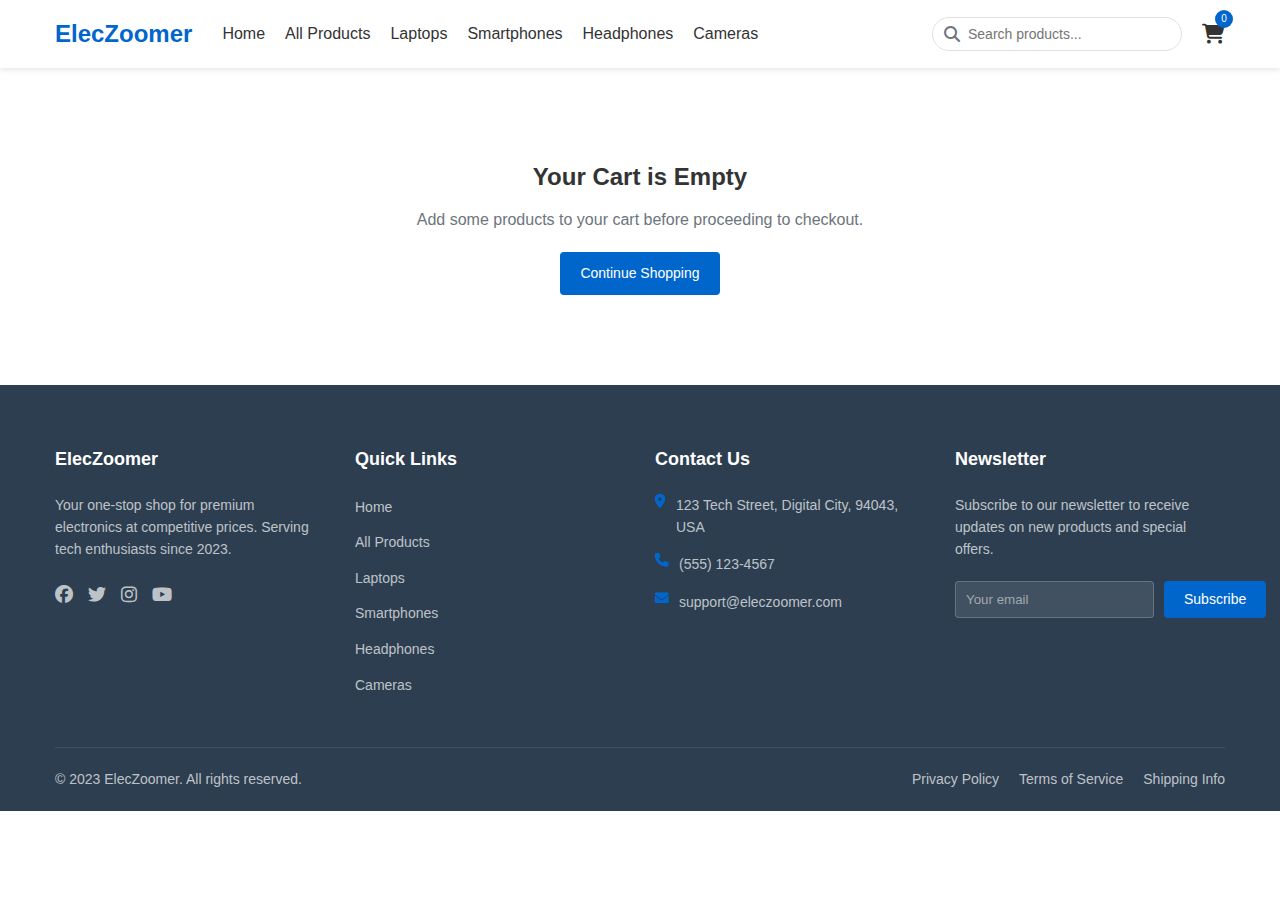
<file: checkout.html>
<!DOCTYPE html>
<html lang="en">
<head>
  <meta charset="UTF-8">
  <meta name="viewport" content="width=device-width, initial-scale=1.0">
  <title>Checkout - ElecZoomer</title>
  <link rel="stylesheet" href="styles.css">
  <link rel="stylesheet" href="https://cdnjs.cloudflare.com/ajax/libs/font-awesome/6.4.0/css/all.min.css">
</head>
<body>
  <!-- Navbar -->
  <header class="navbar">
    <div class="container">
      <div class="navbar-left">
        <button class="menu-toggle" id="menuToggle">
          <i class="fas fa-bars"></i>
        </button>
        <a href="index.html" class="logo">ElecZoomer</a>
        <nav class="nav-menu">
          <ul>
            <li><a href="index.html">Home</a></li>
            <li><a href="products.html">All Products</a></li>
            <li><a href="products.html?category=Laptops">Laptops</a></li>
            <li><a href="products.html?category=Smartphones">Smartphones</a></li>
            <li><a href="products.html?category=Headphones">Headphones</a></li>
            <li><a href="products.html?category=Cameras">Cameras</a></li>
          </ul>
        </nav>
      </div>
      <div class="navbar-right">
        <div class="search-bar">
          <i class="fas fa-search"></i>
          <input type="search" placeholder="Search products...">
        </div>
        <div class="cart-icon" id="cartToggle">
          <i class="fas fa-shopping-cart"></i>
          <span class="cart-count" id="cartCount">0</span>
        </div>
      </div>
    </div>
  </header>

  <!-- Mobile Menu Sidebar -->
  <div class="mobile-menu" id="mobileMenu">
    <div class="mobile-menu-header">
      <button class="close-menu" id="closeMenu">
        <i class="fas fa-times"></i>
      </button>
    </div>
    <nav class="mobile-nav">
      <ul>
        <li><a href="index.html">Home</a></li>
        <li><a href="products.html">All Products</a></li>
        <li><a href="products.html?category=Laptops">Laptops</a></li>
        <li><a href="products.html?category=Smartphones">Smartphones</a></li>
        <li><a href="products.html?category=Headphones">Headphones</a></li>
        <li><a href="products.html?category=Cameras">Cameras</a></li>
      </ul>
    </nav>
  </div>

  <!-- Checkout Content -->
  <main class="container checkout-page">
    <!-- Empty Cart Message -->
    <div class="empty-cart-message" id="emptyCartMessage">
      <h1>Your Cart is Empty</h1>
      <p>Add some products to your cart before proceeding to checkout.</p>
      <a href="products.html" class="btn btn-primary">Continue Shopping</a>
    </div>

    <!-- Order Confirmation -->
    <div class="order-confirmation" id="orderConfirmation">
      <div class="confirmation-content">
        <div class="confirmation-icon">
          <i class="fas fa-check"></i>
        </div>
        
        <h1>Thank You for Your Order!</h1>
        <p>Your order has been placed and will be processed shortly. 
           A confirmation email has been sent to your email address.</p>
        
        <div class="order-reference">
          <div class="reference-label">Order Reference:</div>
          <div class="reference-number" id="orderReference">#EZ123456</div>
        </div>
        
        <a href="index.html" class="btn btn-primary">Continue Shopping</a>
      </div>
    </div>

    <!-- Checkout Form -->
    <div class="checkout-content" id="checkoutContent">
      <div class="checkout-header">
        <a href="products.html" class="back-link">
          <i class="fas fa-chevron-left"></i>
          Continue Shopping
        </a>
        <h1>Checkout</h1>
      </div>
      
      <div class="checkout-steps">
        <div class="step active" id="step1">
          <div class="step-number">1</div>
          <div class="step-name">Information</div>
        </div>
        <div class="step-divider"></div>
        <div class="step" id="step2">
          <div class="step-number">2</div>
          <div class="step-name">Shipping</div>
        </div>
        <div class="step-divider"></div>
        <div class="step" id="step3">
          <div class="step-number">3</div>
          <div class="step-name">Payment</div>
        </div>
      </div>
      
      <div class="checkout-grid">
        <div class="checkout-form">
          <!-- Information Step -->
          <div class="checkout-step-content active" id="informationStep">
            <form id="informationForm">
              <div class="form-row">
                <div class="form-group">
                  <label for="firstName">First Name</label>
                  <input type="text" id="firstName" required>
                </div>
                <div class="form-group">
                  <label for="lastName">Last Name</label>
                  <input type="text" id="lastName" required>
                </div>
              </div>
              
              <div class="form-group">
                <label for="email">Email</label>
                <input type="email" id="email" required>
              </div>
              
              <div class="form-group">
                <label for="phone">Phone</label>
                <input type="tel" id="phone" required>
              </div>
              
              <div class="form-group">
                <label for="address">Address</label>
                <input type="text" id="address" required>
              </div>
              
              <div class="form-row">
                <div class="form-group">
                  <label for="city">City</label>
                  <input type="text" id="city" required>
                </div>
                <div class="form-group">
                  <label for="state">State</label>
                  <input type="text" id="state" required>
                </div>
                <div class="form-group">
                  <label for="zipCode">Zip Code</label>
                  <input type="text" id="zipCode" required>
                </div>
              </div>
              
              <div class="form-group">
                <label for="country">Country</label>
                <input type="text" id="country" required>
              </div>
              
              <div class="form-buttons">
                <button type="submit" class="btn btn-primary">Continue to Shipping</button>
              </div>
            </form>
          </div>
          
          <!-- Shipping Step -->
          <div class="checkout-step-content" id="shippingStep">
            <form id="shippingForm">
              <h3>Shipping Method</h3>
              
              <div class="shipping-options">
                <div class="shipping-option">
                  <input type="radio" name="shipping" id="standard" value="standard" checked>
                  <label for="standard">
                    <div class="option-content">
                      <div class="option-info">
                        <span class="option-name">Standard Shipping</span>
                        <span class="option-description">Delivery within 3-5 business days</span>
                      </div>
                      <span class="option-price">$5.00</span>
                    </div>
                  </label>
                </div>
                
                <div class="shipping-option">
                  <input type="radio" name="shipping" id="express" value="express">
                  <label for="express">
                    <div class="option-content">
                      <div class="option-info">
                        <span class="option-name">Express Shipping</span>
                        <span class="option-description">Delivery within 1-2 business days</span>
                      </div>
                      <span class="option-price">$15.00</span>
                    </div>
                  </label>
                </div>
                
                <div class="shipping-option">
                  <input type="radio" name="shipping" id="pickup" value="pickup">
                  <label for="pickup">
                    <div class="option-content">
                      <div class="option-info">
                        <span class="option-name">Store Pickup</span>
                        <span class="option-description">Pickup at your convenience from our store</span>
                      </div>
                      <span class="option-price">Free</span>
                    </div>
                  </label>
                </div>
              </div>
              
              <div class="form-buttons">
                <button type="button" class="btn btn-outline" id="backToInformation">Back</button>
                <button type="submit" class="btn btn-primary">Continue to Payment</button>
              </div>
            </form>
          </div>
          
          <!-- Payment Step -->
          <div class="checkout-step-content" id="paymentStep">
            <form id="paymentForm">
              <h3>Payment Method</h3>
              
              <div class="payment-method">
                <div class="payment-header">
                  <i class="fas fa-credit-card"></i>
                  <span>Credit Card</span>
                </div>
                
                <div class="payment-form">
                  <div class="form-group">
                    <label for="cardNumber">Card Number</label>
                    <input type="text" id="cardNumber" placeholder="1234 5678 9012 3456" required>
                  </div>
                  
                  <div class="form-row">
                    <div class="form-group">
                      <label for="expiry">Expiry Date</label>
                      <input type="text" id="expiry" placeholder="MM/YY" required>
                    </div>
                    <div class="form-group">
                      <label for="cvc">CVC</label>
                      <input type="text" id="cvc" placeholder="123" required>
                    </div>
                  </div>
                  
                  <div class="form-group">
                    <label for="nameOnCard">Name on Card</label>
                    <input type="text" id="nameOnCard" required>
                  </div>
                </div>
              </div>
              
              <div class="form-buttons">
                <button type="button" class="btn btn-outline" id="backToShipping">Back</button>
                <button type="submit" class="btn btn-primary">Place Order</button>
              </div>
            </form>
          </div>
        </div>
        
        <div class="order-summary">
          <h3>Order Summary</h3>
          
          <div class="summary-items" id="summaryItems">
            <!-- Order items will be added here dynamically -->
          </div>
          
          <div class="summary-divider"></div>
          
          <div class="summary-totals">
            <div class="summary-row">
              <span>Subtotal</span>
              <span id="subtotalAmount">$0.00</span>
            </div>
            <div class="summary-row">
              <span>Shipping</span>
              <span id="shippingAmount">$5.00</span>
            </div>
            <div class="summary-row total">
              <span>Total</span>
              <span id="totalAmount">$0.00</span>
            </div>
          </div>
        </div>
      </div>
    </div>
  </main>

  <!-- Footer -->
  <footer class="footer">
    <div class="container">
      <div class="footer-grid">
        <div class="footer-col">
          <h3>ElecZoomer</h3>
          <p>Your one-stop shop for premium electronics at competitive prices. Serving tech enthusiasts since 2023.</p>
          <div class="social-links">
            <a href="#"><i class="fab fa-facebook"></i></a>
            <a href="#"><i class="fab fa-twitter"></i></a>
            <a href="#"><i class="fab fa-instagram"></i></a>
            <a href="#"><i class="fab fa-youtube"></i></a>
          </div>
        </div>
        <div class="footer-col">
          <h3>Quick Links</h3>
          <ul>
            <li><a href="index.html">Home</a></li>
            <li><a href="products.html">All Products</a></li>
            <li><a href="products.html?category=Laptops">Laptops</a></li>
            <li><a href="products.html?category=Smartphones">Smartphones</a></li>
            <li><a href="products.html?category=Headphones">Headphones</a></li>
            <li><a href="products.html?category=Cameras">Cameras</a></li>
          </ul>
        </div>
        <div class="footer-col">
          <h3>Contact Us</h3>
          <div class="contact-info">
            <p><i class="fas fa-map-marker-alt"></i> 123 Tech Street, Digital City, 94043, USA</p>
            <p><i class="fas fa-phone"></i> (555) 123-4567</p>
            <p><i class="fas fa-envelope"></i> support@eleczoomer.com</p>
          </div>
        </div>
        <div class="footer-col">
          <h3>Newsletter</h3>
          <p>Subscribe to our newsletter to receive updates on new products and special offers.</p>
          <div class="newsletter-form">
            <input type="email" placeholder="Your email">
            <button class="btn btn-primary">Subscribe</button>
          </div>
        </div>
      </div>
      <div class="footer-bottom">
        <p>&copy; 2023 ElecZoomer. All rights reserved.</p>
        <div class="footer-links">
          <a href="#">Privacy Policy</a>
          <a href="#">Terms of Service</a>
          <a href="#">Shipping Info</a>
        </div>
      </div>
    </div>
  </footer>

  <!-- Overlay -->
  <div class="overlay" id="overlay"></div>

  <!-- Toast Notification -->
  <div class="toast" id="toast">
    <div class="toast-content">
      <p id="toastMessage"></p>
    </div>
  </div>

  <script src="js/data.js"></script>
  <script src="js/main.js"></script>
  <script src="js/checkout.js"></script>
</body>
</html>
</file>
<file: styles.css>
/* Base Styles */
:root {
  --primary-color: #0066cc;
  --primary-dark: #0055b3;
  --secondary-color: #2c3e50;
  --accent-color: #3498db;
  --success-color: #27ae60;
  --danger-color: #e74c3c;
  --warning-color: #f39c12;
  --light-gray: #f8f9fa;
  --gray: #e9ecef;
  --dark-gray: #343a40;
  --text-color: #333;
  --text-light: #6c757d;
  --white: #fff;
  --border-color: #dee2e6;
  --border-radius: 4px;
  --box-shadow: 0 2px 5px rgba(0, 0, 0, 0.1);
  --transition: all 0.3s ease;
  --container-width: 1200px;
}

* {
  margin: 0;
  padding: 0;
  box-sizing: border-box;
}

body {
  font-family: 'Segoe UI', Tahoma, Geneva, Verdana, sans-serif;
  line-height: 1.6;
  color: var(--text-color);
  background-color: var(--white);
}

.container {
  max-width: var(--container-width);
  margin: 0 auto;
  padding: 0 15px;
}

a {
  text-decoration: none;
  color: var(--primary-color);
  transition: var(--transition);
}

a:hover {
  color: var(--primary-dark);
}

ul {
  list-style: none;
}

img {
  max-width: 100%;
  height: auto;
}

/* Button Styles */
.btn {
  display: inline-flex;
  align-items: center;
  justify-content: center;
  padding: 10px 20px;
  background-color: var(--gray);
  color: var(--text-color);
  border: none;
  border-radius: var(--border-radius);
  font-size: 14px;
  font-weight: 500;
  cursor: pointer;
  transition: var(--transition);
  text-align: center;
}

.btn:hover {
  background-color: #d8d8d8;
}

.btn-primary {
  background-color: var(--primary-color);
  color: var(--white);
}

.btn-primary:hover {
  background-color: var(--primary-dark);
  color: var(--white);
}

.btn-outline {
  background-color: transparent;
  border: 1px solid var(--border-color);
}

.btn-outline:hover {
  background-color: var(--gray);
}

.btn-light {
  background-color: var(--white);
  color: var(--primary-color);
}

.btn-light:hover {
  background-color: var(--light-gray);
}

.btn-icon {
  width: 40px;
  height: 40px;
  padding: 0;
  border-radius: 50%;
}

/* Navbar Styles */
.navbar {
  background-color: var(--white);
  box-shadow: var(--box-shadow);
  padding: 15px 0;
  position: sticky;
  top: 0;
  z-index: 1000;
}

.navbar .container {
  display: flex;
  justify-content: space-between;
  align-items: center;
}

.navbar-left {
  display: flex;
  align-items: center;
}

.menu-toggle {
  display: none;
  background: none;
  border: none;
  font-size: 20px;
  cursor: pointer;
  margin-right: 15px;
}

.logo {
  font-size: 24px;
  font-weight: 700;
  color: var(--primary-color);
  margin-right: 30px;
}

.nav-menu ul {
  display: flex;
}

.nav-menu li {
  margin-right: 20px;
}

.nav-menu a {
  color: var(--text-color);
  font-weight: 500;
}

.nav-menu a:hover,
.nav-menu a.active {
  color: var(--primary-color);
}

.navbar-right {
  display: flex;
  align-items: center;
}

.search-bar {
  position: relative;
  margin-right: 20px;
}

.search-bar input {
  padding: 8px 12px 8px 35px;
  border: 1px solid var(--border-color);
  border-radius: 20px;
  width: 250px;
  font-size: 14px;
}

.search-bar i {
  position: absolute;
  left: 12px;
  top: 50%;
  transform: translateY(-50%);
  color: var(--text-light);
}

.cart-icon {
  position: relative;
  font-size: 20px;
  color: var(--text-color);
  cursor: pointer;
}

.cart-count {
  position: absolute;
  top: -8px;
  right: -8px;
  background-color: var(--primary-color);
  color: var(--white);
  font-size: 10px;
  width: 18px;
  height: 18px;
  border-radius: 50%;
  display: flex;
  align-items: center;
  justify-content: center;
}

/* Mobile Menu */
.mobile-menu {
  position: fixed;
  top: 0;
  left: -300px;
  width: 280px;
  height: 100%;
  background-color: var(--white);
  box-shadow: var(--box-shadow);
  z-index: 1100;
  transition: left 0.3s ease;
  overflow-y: auto;
}

.mobile-menu.active {
  left: 0;
}

.mobile-menu-header {
  padding: 20px;
  display: flex;
  justify-content: flex-end;
}

.close-menu {
  background: none;
  border: none;
  font-size: 20px;
  cursor: pointer;
}

.mobile-nav ul {
  padding: 0 20px;
}

.mobile-nav li {
  margin-bottom: 15px;
}

.mobile-nav a {
  display: block;
  color: var(--text-color);
  font-size: 16px;
  padding: 5px 0;
}

/* Cart Sidebar */
.cart-sidebar {
  position: fixed;
  top: 0;
  right: -400px;
  width: 350px;
  height: 100%;
  background-color: var(--white);
  box-shadow: var(--box-shadow);
  z-index: 1100;
  transition: right 0.3s ease;
  display: flex;
  flex-direction: column;
}

.cart-sidebar.active {
  right: 0;
}

.cart-header {
  padding: 20px;
  border-bottom: 1px solid var(--border-color);
  display: flex;
  justify-content: space-between;
  align-items: center;
}

.cart-header h2 {
  font-size: 20px;
  margin: 0;
}

.close-cart {
  background: none;
  border: none;
  font-size: 20px;
  cursor: pointer;
}

.cart-items {
  flex: 1;
  overflow-y: auto;
  padding: 20px;
}

.cart-item {
  display: flex;
  margin-bottom: 20px;
  padding-bottom: 20px;
  border-bottom: 1px solid var(--border-color);
}

.cart-item-image {
  width: 80px;
  height: 80px;
  margin-right: 15px;
  overflow: hidden;
  border-radius: var(--border-radius);
  background-color: var(--gray);
  position: relative;
}

.cart-item-image img {
  width: 100%;
  height: 100%;
  object-fit: cover;
}

.cart-item-image .item-quantity {
  position: absolute;
  top: 0;
  right: 0;
  background-color: var(--primary-color);
  color: var(--white);
  font-size: 12px;
  width: 20px;
  height: 20px;
  display: flex;
  align-items: center;
  justify-content: center;
  border-radius: 0 0 0 var(--border-radius);
}

.cart-item-content {
  flex: 1;
}

.cart-item-header {
  display: flex;
  justify-content: space-between;
  margin-bottom: 5px;
}

.cart-item-title {
  font-weight: 500;
  font-size: 14px;
}

.cart-item-remove {
  background: none;
  border: none;
  color: var(--text-light);
  cursor: pointer;
  font-size: 16px;
}

.cart-item-category {
  color: var(--text-light);
  font-size: 12px;
  margin-bottom: 5px;
}

.cart-item-price {
  font-weight: 500;
}

.cart-item-controls {
  display: flex;
  align-items: center;
  margin-top: 5px;
}

.quantity-control {
  display: flex;
  align-items: center;
  border: 1px solid var(--border-color);
  border-radius: var(--border-radius);
  overflow: hidden;
}

.quantity-btn {
  background: none;
  border: none;
  width: 28px;
  height: 28px;
  display: flex;
  align-items: center;
  justify-content: center;
  cursor: pointer;
}

.quantity-value {
  width: 30px;
  text-align: center;
}

.cart-item-total {
  margin-left: auto;
  font-weight: 500;
}

.cart-empty {
  flex: 1;
  display: flex;
  flex-direction: column;
  align-items: center;
  justify-content: center;
  padding: 20px;
  text-align: center;
}

.cart-empty h3 {
  margin-bottom: 10px;
}

.cart-empty p {
  color: var(--text-light);
  margin-bottom: 20px;
}

.cart-footer {
  padding: 20px;
  border-top: 1px solid var(--border-color);
}

.cart-total {
  display: flex;
  justify-content: space-between;
  margin-bottom: 20px;
  font-weight: 500;
  font-size: 18px;
}

.cart-footer .btn {
  width: 100%;
}

/* Overlay */
.overlay {
  position: fixed;
  top: 0;
  left: 0;
  width: 100%;
  height: 100%;
  background-color: rgba(0, 0, 0, 0.5);
  z-index: 1050;
  opacity: 0;
  visibility: hidden;
  transition: var(--transition);
}

.overlay.active {
  opacity: 1;
  visibility: visible;
}

/* Toast Notification */
.toast {
  position: fixed;
  bottom: 20px;
  right: 20px;
  transform: translateY(100px);
  opacity: 0;
  visibility: hidden;
  z-index: 2000;
  transition: var(--transition);
}

.toast.active {
  transform: translateY(0);
  opacity: 1;
  visibility: visible;
}

.toast-content {
  background-color: var(--secondary-color);
  color: var(--white);
  padding: 15px 20px;
  border-radius: var(--border-radius);
  box-shadow: var(--box-shadow);
  min-width: 250px;
}

/* Hero Section */
.hero {
  height: 500px;
  background-image: url('https://images.unsplash.com/photo-1488590528505-98d2b5aba04b?ixlib=rb-4.0.3&ixid=M3wxMjA3fDB8MHxwaG90by1wYWdlfHx8fGVufDB8fHx8fA%3D%3D&auto=format&fit=crop&w=2340&q=80');
  background-size: cover;
  background-position: center;
  position: relative;
  color: var(--white);
}

.hero::before {
  content: '';
  position: absolute;
  top: 0;
  left: 0;
  width: 100%;
  height: 100%;
  background: linear-gradient(to bottom right, rgba(0, 0, 0, 0.7), rgba(0, 0, 0, 0.4));
}

.hero-content {
  position: relative;
  z-index: 1;
  height: 100%;
  display: flex;
  flex-direction: column;
  justify-content: center;
  align-items: center;
  text-align: center;
  max-width: 800px;
}

.hero h1 {
  font-size: 48px;
  font-weight: 700;
  margin-bottom: 16px;
  line-height: 1.2;
}

.hero h1 span {
  color: var(--primary-color);
}

.hero p {
  font-size: 18px;
  margin-bottom: 30px;
  max-width: 600px;
}

.hero-buttons {
  display: flex;
  gap: 16px;
}

/* Featured Products Section */
.featured-products {
  padding: 60px 0;
}

.section-header {
  display: flex;
  justify-content: space-between;
  align-items: flex-start;
  margin-bottom: 30px;
}

.section-header h2 {
  font-size: 30px;
  margin-bottom: 10px;
}

.section-header p {
  color: var(--text-light);
  max-width: 600px;
}

.products-grid {
  display: grid;
  grid-template-columns: repeat(auto-fill, minmax(280px, 1fr));
  gap: 30px;
}

.product-card {
  border: 1px solid var(--border-color);
  border-radius: var(--border-radius);
  overflow: hidden;
  transition: var(--transition);
  height: 100%;
  display: flex;
  flex-direction: column;
}

.product-card:hover {
  box-shadow: 0 5px 15px rgba(0, 0, 0, 0.1);
  transform: translateY(-5px);
}

.product-image {
  height: 220px;
  position: relative;
  overflow: hidden;
}

.product-image img {
  width: 100%;
  height: 100%;
  object-fit: cover;
  transition: transform 0.5s ease;
}

.product-card:hover .product-image img {
  transform: scale(1.05);
}

.product-badges {
  position: absolute;
  top: 10px;
  left: 10px;
  display: flex;
  flex-direction: column;
  gap: 5px;
}

.badge {
  padding: 4px 8px;
  font-size: 12px;
  font-weight: 500;
  border-radius: var(--border-radius);
  color: var(--white);
}

.badge-new {
  background-color: var(--success-color);
}

.badge-sale {
  background-color: var(--danger-color);
}

.product-content {
  padding: 20px;
  flex: 1;
  display: flex;
  flex-direction: column;
}

.product-rating {
  display: flex;
  align-items: center;
  margin-bottom: 8px;
}

.stars {
  color: var(--warning-color);
  margin-right: 5px;
}

.review-count {
  color: var(--text-light);
  font-size: 12px;
}

.product-title {
  font-size: 16px;
  font-weight: 500;
  margin-bottom: 5px;
  line-height: 1.3;
}

.product-title a {
  color: var(--text-color);
}

.product-title a:hover {
  color: var(--primary-color);
}

.product-category {
  color: var(--text-light);
  font-size: 14px;
  margin-bottom: 10px;
}

.product-price {
  margin-top: auto;
  display: flex;
  align-items: center;
  gap: 10px;
  margin-bottom: 15px;
}

.current-price {
  font-size: 18px;
  font-weight: 600;
}

.original-price {
  color: var(--text-light);
  text-decoration: line-through;
  font-size: 14px;
}

.product-action {
  margin-top: auto;
}

.product-action .btn {
  width: 100%;
}

/* Why Shop Section */
.why-shop-section {
  background-color: var(--light-gray);
  padding: 60px 0;
}

.why-shop-section h2 {
  text-align: center;
  font-size: 30px;
  margin-bottom: 40px;
}

.benefits-grid {
  display: grid;
  grid-template-columns: repeat(auto-fit, minmax(250px, 1fr));
  gap: 30px;
}

.benefit-card {
  background-color: var(--white);
  border-radius: var(--border-radius);
  padding: 25px;
  text-align: center;
  box-shadow: var(--box-shadow);
}

.benefit-icon {
  width: 60px;
  height: 60px;
  background-color: rgba(0, 102, 204, 0.1);
  border-radius: 50%;
  display: flex;
  align-items: center;
  justify-content: center;
  margin: 0 auto 15px;
  font-size: 24px;
  color: var(--primary-color);
}

.benefit-card h3 {
  font-size: 18px;
  margin-bottom: 10px;
}

.benefit-card p {
  color: var(--text-light);
  font-size: 14px;
}

/* Categories Section */
.categories {
  padding: 60px 0;
}

.categories h2 {
  text-align: center;
  font-size: 30px;
  margin-bottom: 40px;
}

.categories-grid {
  display: grid;
  grid-template-columns: repeat(auto-fit, minmax(250px, 1fr));
  gap: 30px;
}

.category-card {
  position: relative;
  height: 200px;
  border-radius: var(--border-radius);
  overflow: hidden;
  cursor: pointer;
}

.category-image {
  width: 100%;
  height: 100%;
}

.category-image img {
  width: 100%;
  height: 100%;
  object-fit: cover;
  transition: transform 0.5s ease;
}

.category-card:hover .category-image img {
  transform: scale(1.05);
}

.category-overlay {
  position: absolute;
  top: 0;
  left: 0;
  width: 100%;
  height: 100%;
  background: rgba(0, 0, 0, 0.4);
  transition: background 0.3s ease;
}

.category-card:hover .category-overlay {
  background: rgba(0, 0, 0, 0.5);
}

.category-content {
  position: absolute;
  top: 0;
  left: 0;
  width: 100%;
  height: 100%;
  display: flex;
  flex-direction: column;
  align-items: center;
  justify-content: center;
  color: var(--white);
  text-align: center;
}

.category-name {
  font-size: 20px;
  font-weight: 600;
  margin-bottom: 5px;
}

.category-count {
  font-size: 14px;
}

/* Special Offer Section */
.special-offer {
  margin: 40px auto;
  background-color: var(--primary-color);
  border-radius: var(--border-radius);
  overflow: hidden;
  display: grid;
  grid-template-columns: 1fr 1fr;
}

.offer-content {
  padding: 40px;
  color: var(--white);
  display: flex;
  flex-direction: column;
  justify-content: center;
}

.offer-content h2 {
  font-size: 30px;
  margin-bottom: 15px;
}

.offer-content p {
  margin-bottom: 25px;
  font-size: 16px;
}

.offer-image {
  height: 100%;
  min-height: 250px;
}

.offer-image img {
  width: 100%;
  height: 100%;
  object-fit: cover;
}

/* Footer Styles */
.footer {
  background-color: var(--secondary-color);
  color: var(--white);
  padding: 60px 0 20px;
}

.footer-grid {
  display: grid;
  grid-template-columns: repeat(auto-fit, minmax(250px, 1fr));
  gap: 30px;
  margin-bottom: 40px;
}

.footer-col h3 {
  font-size: 18px;
  margin-bottom: 20px;
  font-weight: 600;
}

.footer-col p {
  color: rgba(255, 255, 255, 0.7);
  margin-bottom: 20px;
  font-size: 14px;
}

.social-links {
  display: flex;
  gap: 15px;
}

.social-links a {
  color: rgba(255, 255, 255, 0.7);
  font-size: 18px;
  transition: var(--transition);
}

.social-links a:hover {
  color: var(--white);
}

.footer-col ul li {
  margin-bottom: 10px;
}

.footer-col ul li a {
  color: rgba(255, 255, 255, 0.7);
  font-size: 14px;
  transition: var(--transition);
}

.footer-col ul li a:hover {
  color: var(--white);
}

.contact-info p {
  display: flex;
  align-items: flex-start;
  margin-bottom: 15px;
}

.contact-info i {
  margin-right: 10px;
  color: var(--primary-color);
}

.newsletter-form {
  display: flex;
  gap: 10px;
}

.newsletter-form input {
  flex: 1;
  padding: 10px;
  border: 1px solid rgba(255, 255, 255, 0.2);
  background-color: rgba(255, 255, 255, 0.1);
  color: var(--white);
  border-radius: var(--border-radius);
}

.newsletter-form input::placeholder {
  color: rgba(255, 255, 255, 0.5);
}

.footer-bottom {
  border-top: 1px solid rgba(255, 255, 255, 0.1);
  padding-top: 20px;
  display: flex;
  justify-content: space-between;
  align-items: center;
  flex-wrap: wrap;
  gap: 20px;
}

.footer-bottom p {
  color: rgba(255, 255, 255, 0.7);
  font-size: 14px;
}

.footer-links {
  display: flex;
  gap: 20px;
}

.footer-links a {
  color: rgba(255, 255, 255, 0.7);
  font-size: 14px;
}

.footer-links a:hover {
  color: var(--white);
}

/* Products Page Styles */
.product-page {
  padding: 40px 0;
}

.product-header {
  display: flex;
  justify-content: space-between;
  align-items: center;
  margin-bottom: 30px;
}

.product-header h1 {
  font-size: 28px;
}

.filter-button {
  display: none;
  background-color: var(--white);
  border: 1px solid var(--border-color);
  padding: 8px 15px;
  border-radius: var(--border-radius);
  cursor: pointer;
  font-size: 14px;
}

.filter-button i {
  margin-right: 5px;
}

.product-container {
  display: grid;
  grid-template-columns: 250px 1fr;
  gap: 30px;
}

.filter-sidebar {
  background-color: var(--white);
  border-radius: var(--border-radius);
  padding: 20px;
  border: 1px solid var(--border-color);
  align-self: start;
}

.filter-header {
  display: none;
  justify-content: space-between;
  align-items: center;
  margin-bottom: 20px;
}

.filter-header h3 {
  font-size: 18px;
}

.close-filter {
  background: none;
  border: none;
  font-size: 18px;
  cursor: pointer;
}

.filter-section {
  margin-bottom: 25px;
}

.filter-section h3 {
  font-size: 16px;
  margin-bottom: 15px;
  padding-bottom: 8px;
  border-bottom: 1px solid var(--border-color);
}

.filter-options {
  display: flex;
  flex-direction: column;
  gap: 10px;
}

.filter-option {
  display: flex;
  align-items: center;
}

.filter-option input[type="radio"] {
  margin-right: 8px;
}

.filter-option label {
  cursor: pointer;
}

.price-slider {
  margin-top: 15px;
}

.price-inputs {
  display: flex;
  justify-content: space-between;
  margin-bottom: 10px;
}

.slider {
  width: 100%;
  height: 5px;
  background: var(--border-color);
  outline: none;
  -webkit-appearance: none;
  margin: 10px 0;
}

.slider::-webkit-slider-thumb {
  -webkit-appearance: none;
  width: 15px;
  height: 15px;
  border-radius: 50%;
  background: var(--primary-color);
  cursor: pointer;
}

.products-container {
  flex: 1;
}

.active-filters {
  display: flex;
  flex-wrap: wrap;
  gap: 10px;
  margin-bottom: 15px;
}

.filter-tag {
  display: flex;
  align-items: center;
  background-color: var(--gray);
  padding: 5px 10px;
  border-radius: 20px;
  font-size: 13px;
}

.filter-tag i {
  margin-left: 5px;
  cursor: pointer;
}

.products-count {
  margin-bottom: 20px;
  color: var(--text-light);
}

.no-products {
  text-align: center;
  padding: 50px 0;
  display: none;
}

.no-products h3 {
  font-size: 20px;
  margin-bottom: 10px;
}

.no-products p {
  color: var(--text-light);
  margin-bottom: 20px;
}

/* Product Detail Page Styles */
.product-detail-page {
  padding: 40px 0;
}

.breadcrumb {
  display: flex;
  align-items: center;
  margin-bottom: 30px;
  font-size: 14px;
  flex-wrap: wrap;
}

.breadcrumb a, .breadcrumb span {
  margin: 0 5px;
}

.breadcrumb i {
  font-size: 10px;
  color: var(--text-light);
}

.breadcrumb .current {
  color: var(--text-color);
  font-weight: 500;
}

.product-not-found {
  text-align: center;
  padding: 50px 0;
  display: none;
}

.product-not-found h1 {
  font-size: 24px;
  margin-bottom: 10px;
}

.product-not-found p {
  color: var(--text-light);
  margin-bottom: 20px;
}

.product-detail {
  display: grid;
  grid-template-columns: 1fr 1fr;
  gap: 40px;
  margin-bottom: 60px;
}

.product-images {
  display: flex;
  flex-direction: column;
  gap: 15px;
}

.main-image {
  width: 100%;
  height: 400px;
  background-color: var(--light-gray);
  border-radius: var(--border-radius);
  overflow: hidden;
}

.main-image img {
  width: 100%;
  height: 100%;
  object-fit: contain;
}

.image-thumbnails {
  display: flex;
  gap: 10px;
  overflow-x: auto;
  padding-bottom: 5px;
}

.thumbnail {
  width: 80px;
  height: 80px;
  border-radius: var(--border-radius);
  overflow: hidden;
  cursor: pointer;
  border: 2px solid transparent;
  transition: var(--transition);
  flex-shrink: 0;
}

.thumbnail img {
  width: 100%;
  height: 100%;
  object-fit: cover;
}

.thumbnail.active {
  border-color: var(--primary-color);
}

.product-info h1 {
  font-size: 28px;
  margin-bottom: 15px;
}

.product-rating {
  display: flex;
  align-items: center;
  margin-bottom: 20px;
}

.product-rating .stars {
  margin-right: 8px;
}

.reviews-count {
  color: var(--text-light);
  margin-left: 5px;
}

.product-price {
  display: flex;
  align-items: center;
  gap: 10px;
  margin-bottom: 20px;
}

.current-price {
  font-size: 24px;
  font-weight: 600;
}

.original-price {
  color: var(--text-light);
  text-decoration: line-through;
}

.discount {
  background-color: var(--danger-color);
  color: var(--white);
  padding: 3px 8px;
  border-radius: var(--border-radius);
  font-size: 12px;
  font-weight: 500;
}

.product-description {
  margin-bottom: 25px;
  line-height: 1.7;
}

.product-meta {
  margin-bottom: 25px;
}

.meta-item {
  display: flex;
  align-items: center;
  margin-bottom: 10px;
}

.meta-label {
  width: 100px;
  color: var(--text-light);
}

.meta-value {
  font-weight: 500;
}

.meta-value i {
  margin-right: 5px;
}

.meta-value.in-stock {
  color: var(--success-color);
}

.meta-value.out-of-stock {
  color: var(--danger-color);
}

.category-link {
  color: var(--primary-color);
}

.quantity-selector {
  display: flex;
  align-items: center;
  margin-bottom: 25px;
}

.quantity-controls {
  display: flex;
  align-items: center;
  border: 1px solid var(--border-color);
  border-radius: var(--border-radius);
  margin-left: 15px;
}

.quantity-controls button {
  width: 35px;
  height: 35px;
  background: none;
  border: none;
  cursor: pointer;
  font-size: 16px;
}

.quantity-controls span {
  width: 40px;
  text-align: center;
  font-weight: 500;
}

.product-actions {
  display: flex;
  gap: 15px;
  margin-bottom: 30px;
}

.shipping-info {
  display: grid;
  grid-template-columns: repeat(auto-fit, minmax(160px, 1fr));
  gap: 15px;
  margin-top: 30px;
  padding-top: 20px;
  border-top: 1px solid var(--border-color);
}

.info-item {
  display: flex;
  align-items: center;
  gap: 10px;
}

.info-item i {
  color: var(--primary-color);
  font-size: 20px;
}

.info-title {
  font-weight: 500;
  font-size: 14px;
  display: block;
}

.info-subtitle {
  font-size: 12px;
  color: var(--text-light);
}

.product-tabs {
  margin-bottom: 50px;
}

.tabs-header {
  display: flex;
  border-bottom: 1px solid var(--border-color);
  margin-bottom: 20px;
}

.tab-btn {
  padding: 12px 20px;
  background: none;
  border: none;
  cursor: pointer;
  font-weight: 500;
  color: var(--text-light);
  position: relative;
}

.tab-btn::after {
  content: '';
  position: absolute;
  bottom: -1px;
  left: 0;
  width: 100%;
  height: 3px;
  background-color: var(--primary-color);
  transform: scaleX(0);
  transition: transform 0.3s ease;
}

.tab-btn.active {
  color: var(--primary-color);
}

.tab-btn.active::after {
  transform: scaleX(1);
}

.tab-content {
  display: none;
  padding: 20px 0;
}

.tab-content.active {
  display: block;
}

.tab-content h3 {
  margin-bottom: 20px;
  font-size: 20px;
}

.features-list {
  list-style: none;
}

.features-list li {
  margin-bottom: 10px;
  display: flex;
  align-items: flex-start;
}

.features-list li i {
  color: var(--success-color);
  margin-right: 10px;
  margin-top: 4px;
}

.specifications-grid {
  display: grid;
  grid-template-columns: repeat(auto-fit, minmax(250px, 1fr));
  gap: 15px;
}

.spec-item {
  display: grid;
  grid-template-columns: 1fr 1fr;
  padding-bottom: 10px;
  border-bottom: 1px solid var(--border-color);
}

.spec-key {
  color: var(--text-light);
}

.reviews-placeholder {
  text-align: center;
  padding: 30px 0;
}

.reviews-placeholder h3 {
  margin-bottom: 10px;
}

.reviews-placeholder p {
  color: var(--text-light);
  margin-bottom: 20px;
}

.rating-summary {
  background-color: var(--light-gray);
  max-width: 400px;
  margin: 0 auto;
  padding: 20px;
  border-radius: var(--border-radius);
}

.rating-stars {
  color: var(--warning-color);
  font-size: 20px;
  margin-bottom: 5px;
}

.rating-text {
  font-weight: 500;
  margin-bottom: 5px;
  display: inline-block;
}

.rating-count {
  color: var(--text-light);
  font-size: 14px;
}

.related-products h2 {
  font-size: 24px;
  margin-bottom: 25px;
}

/* Checkout Page Styles */
.checkout-page {
  padding: 40px 0;
}

.empty-cart-message, .order-confirmation {
  text-align: center;
  padding: 50px 0;
  display: none;
}

.empty-cart-message h1, .order-confirmation h1 {
  font-size: 24px;
  margin-bottom: 10px;
}

.empty-cart-message p, .order-confirmation p {
  color: var(--text-light);
  margin-bottom: 20px;
  max-width: 600px;
  margin-left: auto;
  margin-right: auto;
}

.confirmation-content {
  max-width: 600px;
  margin: 0 auto;
  background-color: var(--light-gray);
  border-radius: var(--border-radius);
  padding: 40px;
}

.confirmation-icon {
  width: 70px;
  height: 70px;
  background-color: var(--success-color);
  color: var(--white);
  border-radius: 50%;
  display: flex;
  align-items: center;
  justify-content: center;
  font-size: 30px;
  margin: 0 auto 20px;
}

.order-reference {
  background-color: var(--white);
  padding: 15px;
  border-radius: var(--border-radius);
  max-width: 300px;
  margin: 0 auto 30px;
}

.reference-label {
  color: var(--text-light);
  font-size: 14px;
  margin-bottom: 5px;
}

.reference-number {
  font-family: monospace;
  font-size: 18px;
  font-weight: 600;
}

.checkout-header {
  display: flex;
  align-items: center;
  margin-bottom: 30px;
  position: relative;
}

.back-link {
  color: var(--text-light);
  font-size: 14px;
  display: flex;
  align-items: center;
  position: absolute;
  left: 0;
}

.back-link i {
  margin-right: 5px;
}

.checkout-header h1 {
  flex: 1;
  text-align: center;
  font-size: 28px;
}

.checkout-steps {
  display: flex;
  align-items: center;
  justify-content: center;
  margin-bottom: 40px;
}

.step {
  display: flex;
  align-items: center;
}

.step-number {
  width: 28px;
  height: 28px;
  border-radius: 50%;
  background-color: var(--gray);
  color: var(--text-light);
  display: flex;
  align-items: center;
  justify-content: center;
  font-weight: 500;
  margin-right: 10px;
}

.step.active .step-number {
  background-color: var(--primary-color);
  color: var(--white);
}

.step.active .step-name {
  font-weight: 500;
  color: var(--primary-color);
}

.step-name {
  color: var(--text-light);
}

.step-divider {
  width: 60px;
  height: 1px;
  background-color: var(--border-color);
  margin: 0 10px;
}

.checkout-grid {
  display: grid;
  grid-template-columns: 2fr 1fr;
  gap: 30px;
}

.checkout-form {
  background-color: var(--white);
  border-radius: var(--border-radius);
  border: 1px solid var(--border-color);
  padding: 30px;
}

.checkout-step-content {
  display: none;
}

.checkout-step-content.active {
  display: block;
}

.form-row {
  display: grid;
  grid-template-columns: repeat(auto-fit, minmax(200px, 1fr));
  gap: 20px;
  margin-bottom: 20px;
}

.form-group {
  margin-bottom: 20px;
}

.form-group label {
  display: block;
  margin-bottom: 8px;
  font-weight: 500;
}

.form-group input {
  width: 100%;
  padding: 10px;
  border: 1px solid var(--border-color);
  border-radius: var(--border-radius);
}

.form-buttons {
  display: flex;
  justify-content: space-between;
  margin-top: 30px;
}

.shipping-options {
  margin-top: 20px;
}

.shipping-option {
  margin-bottom: 15px;
}

.shipping-option input[type="radio"] {
  display: none;
}

.shipping-option label {
  display: block;
  padding: 15px;
  border: 1px solid var(--border-color);
  border-radius: var(--border-radius);
  cursor: pointer;
  transition: var(--transition);
}

.shipping-option input[type="radio"]:checked + label {
  border-color: var(--primary-color);
  background-color: rgba(0, 102, 204, 0.05);
}

.option-content {
  display: flex;
  justify-content: space-between;
  align-items: center;
}

.option-info {
  flex: 1;
}

.option-name {
  display: block;
  font-weight: 500;
  margin-bottom: 5px;
}

.option-description {
  font-size: 14px;
  color: var(--text-light);
}

.option-price {
  font-weight: 500;
}

.payment-method {
  border: 1px solid var(--border-color);
  border-radius: var(--border-radius);
  overflow: hidden;
}

.payment-header {
  display: flex;
  align-items: center;
  padding: 15px;
  background-color: var(--light-gray);
  font-weight: 500;
}

.payment-header i {
  margin-right: 10px;
}

.payment-form {
  padding: 20px;
}

.order-summary {
  background-color: var(--light-gray);
  border-radius: var(--border-radius);
  padding: 25px;
  align-self: start;
}

.order-summary h3 {
  font-size: 18px;
  margin-bottom: 20px;
  padding-bottom: 10px;
  border-bottom: 1px solid var(--border-color);
}

.summary-items {
  margin-bottom: 20px;
}

.summary-item {
  display: flex;
  gap: 10px;
  margin-bottom: 15px;
}

.summary-item-image {
  width: 60px;
  height: 60px;
  border-radius: var(--border-radius);
  overflow: hidden;
  background-color: var(--white);
  position: relative;
}

.summary-item-image img {
  width: 100%;
  height: 100%;
  object-fit: cover;
}

.summary-item-image .item-quantity {
  position: absolute;
  top: 0;
  right: 0;
  background-color: var(--primary-color);
  color: var(--white);
  font-size: 12px;
  width: 20px;
  height: 20px;
  display: flex;
  align-items: center;
  justify-content: center;
  border-radius: 0 0 0 var(--border-radius);
}

.summary-item-content {
  flex: 1;
}

.summary-item-title {
  font-weight: 500;
  font-size: 14px;
  margin-bottom: 3px;
}

.summary-item-category {
  font-size: 12px;
  color: var(--text-light);
  margin-bottom: 5px;
}

.summary-item-price {
  font-weight: 500;
}

.summary-divider {
  height: 1px;
  background-color: var(--border-color);
  margin: 15px 0;
}

.summary-totals {
  font-size: 14px;
}

.summary-row {
  display: flex;
  justify-content: space-between;
  margin-bottom: 10px;
}

.summary-row.total {
  font-size: 18px;
  font-weight: 600;
  margin-top: 15px;
  padding-top: 15px;
  border-top: 1px solid var(--border-color);
}

/* Media Queries */
@media (max-width: 992px) {
  .product-detail {
    grid-template-columns: 1fr;
  }
  
  .offer-content {
    padding: 30px;
  }
}

@media (max-width: 768px) {
  .menu-toggle {
    display: block;
  }
  
  .nav-menu {
    display: none;
  }
  
  .search-bar {
    display: none;
  }
  
  .hero h1 {
    font-size: 36px;
  }
  
  .special-offer {
    grid-template-columns: 1fr;
  }
  
  .offer-image {
    order: -1;
  }
  
  .footer-bottom {
    flex-direction: column;
    text-align: center;
  }
  
  .footer-links {
    justify-content: center;
  }
  
  .product-container {
    grid-template-columns: 1fr;
  }
  
  .filter-sidebar {
    display: none;
    position: fixed;
    top: 0;
    left: 0;
    width: 100%;
    height: 100%;
    z-index: 1100;
    overflow-y: auto;
  }
  
  .filter-sidebar.active {
    display: block;
  }
  
  .filter-header {
    display: flex;
  }
  
  .filter-button {
    display: block;
  }
  
  .checkout-grid {
    grid-template-columns: 1fr;
  }
  
  .mobile-only {
    display: block;
  }
}

@media (max-width: 576px) {
  .hero {
    height: 400px;
  }
  
  .hero h1 {
    font-size: 28px;
  }
  
  .hero p {
    font-size: 16px;
  }
  
  .hero-buttons {
    flex-direction: column;
    gap: 10px;
  }
  
  .section-header {
    flex-direction: column;
    align-items: flex-start;
    gap: 15px;
  }
  
  .product-header {
    flex-direction: column;
    align-items: flex-start;
    gap: 15px;
  }
  
  .tabs-header {
    overflow-x: auto;
  }
  
  .tab-btn {
    padding: 12px 15px;
    white-space: nowrap;
  }
  
  .checkout-steps {
    flex-wrap: wrap;
  }
}
</file>
